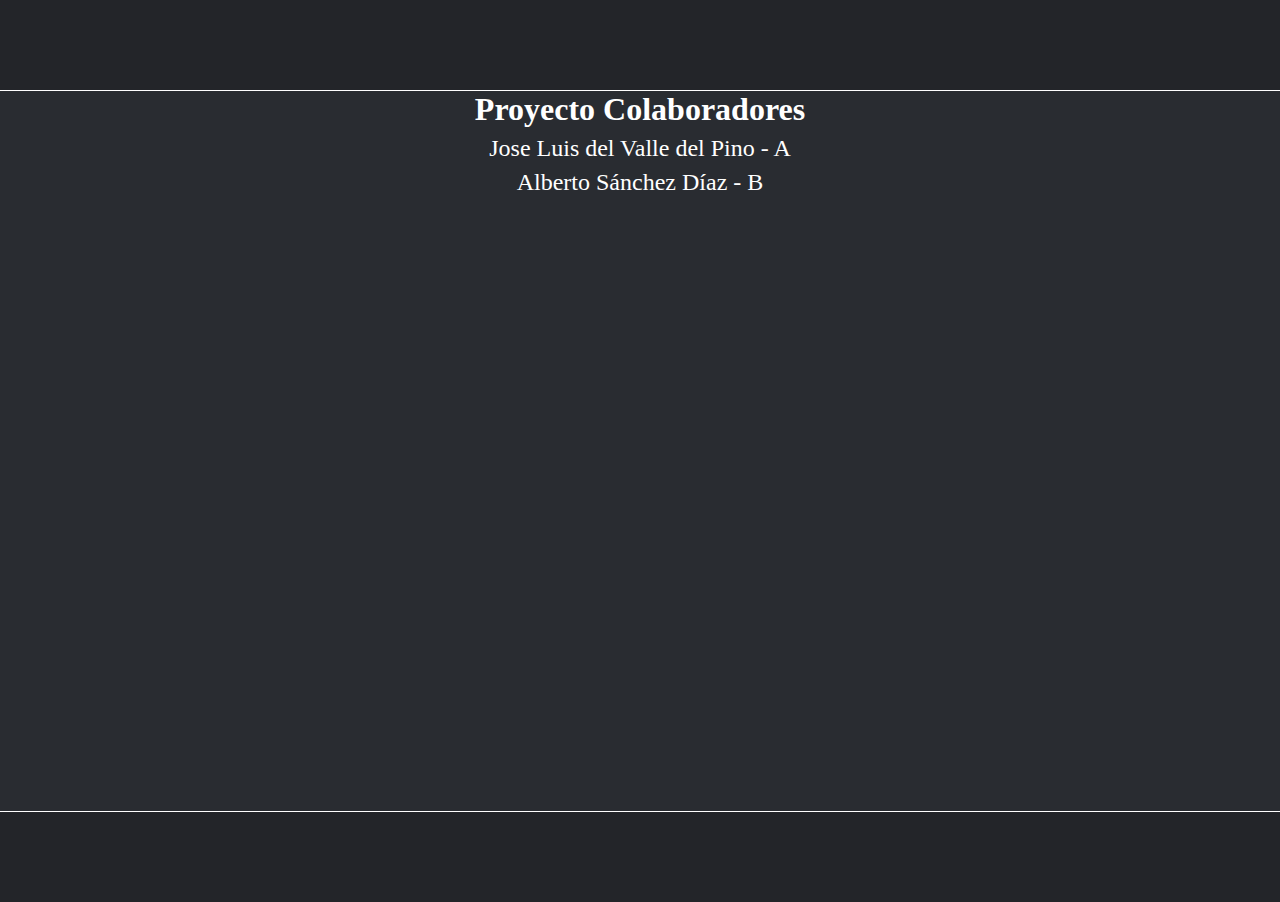
<file: index.html>
<!DOCTYPE html>
<html>
    <head>
        <title>Jose Luis - DEAP - COLABORADORES PRUEBA</title>
        <meta name="viewport" content="width=device-width, initial-scale=1.0">
        <meta charset="utf-8">

        <link rel="stylesheet" href="css/style.css">
    </head>
    <body>
        <header>
            
        </header>
        <main>
            <h1>Proyecto Colaboradores</h1>
            <p>Jose Luis del Valle del Pino - A</p>
            <p>Alberto Sánchez Díaz - B</p>
        </main>
        <footer>

        </footer>
    </body>
</html>
</file>
<file: css/style.css>
* {
    margin: 0;
    padding: 0;
}

body {
    background-color: rgba(41, 44, 49, 255);
}

header {
    height: 10vh;
    border-bottom: 1px solid white;
    background-color: rgba(35, 37, 41, 255);
} 

main {
    height: 80vh;
    color: white;
}

footer {
    height: 10vh;
    border-top: 1px solid white;
    background-color: rgba(35, 37, 41, 255);
}

main > h1 {
    text-align: center;
}

main > p {
    font-size: 1.5em;
    margin-top: 0.3em;
    text-align: center;
}
</file>
